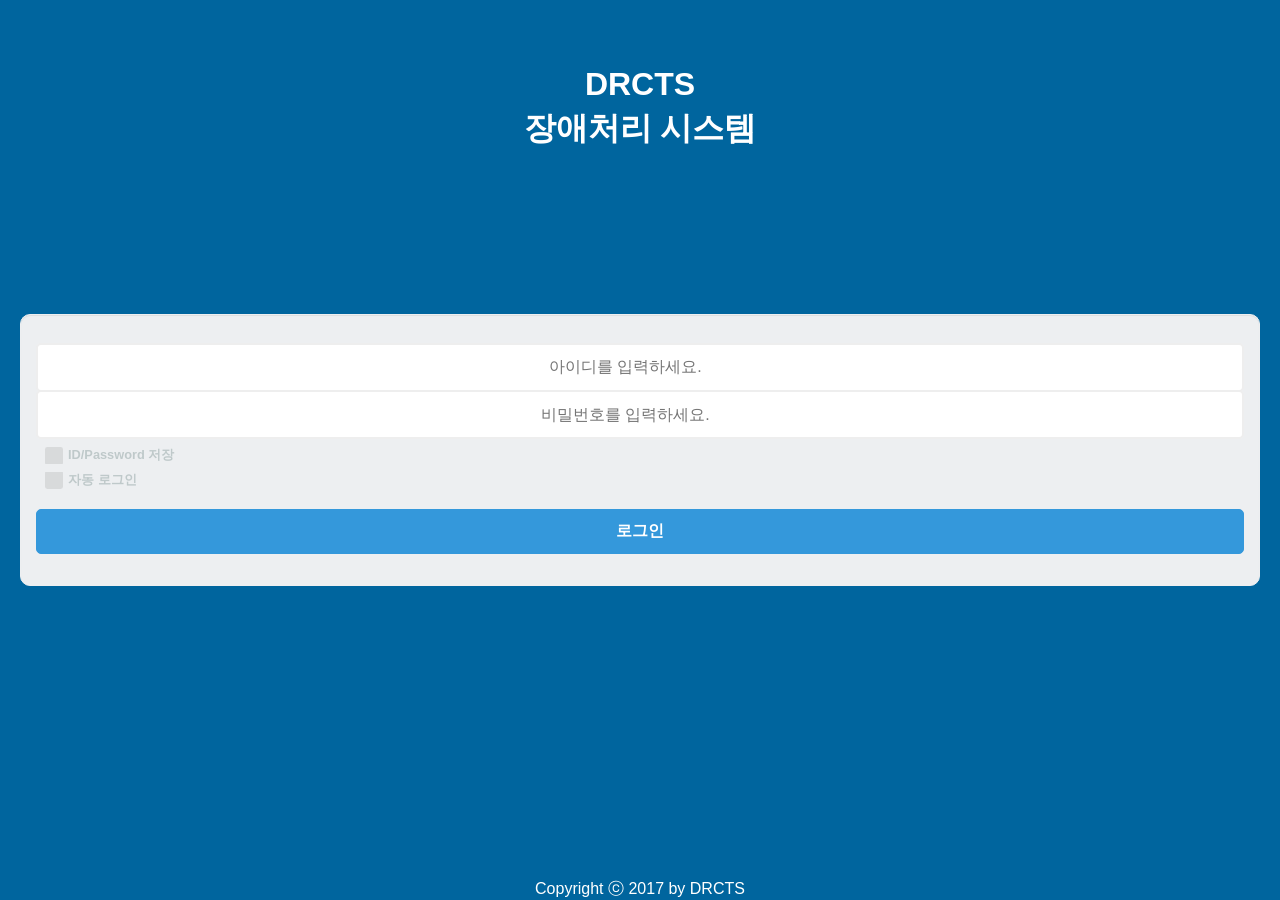
<file: app/src/main/assets/www/index.html>
﻿<!DOCTYPE html>
<html>
<head>
    <meta charset="UTF-8" />
    <meta name="viewport" content="width=device-width, initial-scale=1, maximum-scale=1, user-scalable=no">
    <meta name="apple-mobile-web-app-capable" content="yes"/>
    <meta name="apple-mobile-web-app-status-bar-style" content="black"/>

    <link rel="stylesheet" type="text/css" href="css/jquery.mobile.flatui.css" />
    <!--<link rel="stylesheet" type="text/css" href="css/jquery.mobile-1.4.5.css" />-->
    <link rel="stylesheet" type="text/css" href="css/main.css" />
    <link rel="stylesheet" type="text/css" href="css/page.css" />
    <link rel="stylesheet" type="text/css" href="css/mobipick.css" />
    <link rel="stylesheet" type="text/css" href="css/jquery.toast.min.css" />
    <style type="text/css">
        #btnGrp{
			position: absolute;
			width: 90%;
			text-align: -webkit-center;
			top: 50%;
			transform: translateY(-50%);
        }
        #btnGrp>a{
            width: 200px;
        }
    </style>

    <script type="text/javascript" src="cordova.js" charset="utf-8" ></script>
    <script type="text/javascript" src="js/jquery.js"></script>
<!--    <script type="text/javascript" src="js/jquery-3.5.1.js"></script>-->
<!--    <script type="text/javascript" src="js/jquery-2.x-git.js"></script>-->
    <script type="text/javascript" src="js/cmm/common.js"></script>
    <script type="text/javascript" src="js/cmm/util.js"></script>
    <script type="text/javascript" src="js/jquery.mobile.js"></script>
<!--    <script type="text/javascript" src="js/jquery.mobile-1.4.5.js"></script>-->

    <script type="text/javascript" src="js/xdate.js"></script>
    <script type="text/javascript" src="js/xdate.i18n.js"></script>
    <script type="text/javascript" src="js/mobipick.js"></script>
    <script type="text/javascript" src="js/clipboard.min.js"></script>
    <script type="text/javascript" src="js/jquery.toast.min.js"></script>

    <script type="text/javascript" src="js/page/Login.js"></script>
    <script type="text/javascript" src="js/page/Main.js"></script>
    <script type="text/javascript" src="js/page/NotDoneList.js"></script>
    <script type="text/javascript" src="js/page/DoneList.js"></script>
    <script type="text/javascript" src="js/page/ReqCtnt.js"></script>
    <script type="text/javascript" src="js/page/Setting.js"></script>
    <script type="text/javascript" src="js/page/ProcReg.js"></script>
    <script type="text/javascript" src="js/page/Visit.js"></script>
    <script type="text/javascript" src="js/page/ReqMat.js"></script>
    <script type="text/javascript" src="js/page/UseMat.js"></script>
    <script type="text/javascript" src="js/page/RefPhoto.js"></script>
    <script type="text/javascript" src="js/page/RclDev.js"></script>
    <script type="text/javascript" src="js/page/CfmSign.js"></script>
    <script type="text/javascript" src="js/page/AsstMain.js"></script>
    <script type="text/javascript" src="js/page/AsstGJList.js"></script>
    <script type="text/javascript" src="js/page/AsstInfo.js"></script>
    <script type="text/javascript" src="js/page/AsstReg.js"></script>
    <script type="text/javascript" src="js/page/AsstGJSign.js"></script>
    <script type="text/javascript" src="js/page/AsstInfo_P.js"></script>
    <script type="text/javascript" src="js/page/AsstReg_P.js"></script>

    <script type="text/javascript" src="js/cmm/ws.js"></script>

    <title>DRCTS CSMS 모바일 앱</title>
</head>
<body class="theme">
<div id="Ready" data-role="page">
</div>

<!-- 로그인 페이지 -->
<div id="Login" data-role="page" >
    <div class="ui-login-title" style="padding-top:30px;">DRCTS<br>장애처리 시스템</div>
    <div class="ui-login-loginbox" data-corners="true" >
        <input id="txUserId" type="text" placeholder="아이디를 입력하세요." value="" data-clear-btn="true" data-corners="true">
        <input id="txUserPW" type="password" placeholder="비밀번호를 입력하세요." value="" data-clear-btn="true" data-corners="true">
        <label class="ui-btn" data-iconpos="left">ID/Password 저장<input id="cbSaveInfo" type="checkbox"></label>
        <label class="ui-btn" data-iconpos="left">자동 로그인<input id="cbAutoLogin" type="checkbox"></label>
        <button id="btLogin" data-corners="true">로그인</button>
    </div>
    <div class="ui-copyright">Copyright ⓒ 2017 by DRCTS</div>
</div>



<!-- 메인 페이지 -->
<div id="Main" data-role="page" >
    <div class="ui-main-title">장애처리 시스템</div>

    <div data-role="content" id="btnGrp">
        <a href="#" onclick="goNotDone();" data-role="button" > 미처리현황</a>
        <a href="#" onclick="goDone();" data-role="button"> 처리완료현황</a>
        <a href="#" onclick="goAsst();" data-role="button"> 자산실사</a>
    </div>

    <div class="ui-copyright">Copyright ⓒ 2017 by DRCTS</div>
</div>





</body>
</html>
</file>
<file: app/src/main/assets/www/css/main.css>
/* 컬러값 */
.ui-bar-a,
.ui-bar-inherit{
  background:#033f67;
  border-color:#033f67;
  color:#fff;
  font-weight:bold
}
.ui-overlay-a,
.ui-page-theme-a {
  background: #f9f9f9; /* white */
  border-color: #bbb; /* gray */
  color: #333; /* black */
}
.ui-overlay-a {
  background:black;
}
.ui-body-a,
.ui-body-inherit {
  background: #fff;
  border-color: #3498db;
  color: #333;
}
.ui-body-a {
  border-width: 1px;
  border-style: solid;
}
#Ready {
  background-color: #00659E;
}
#Login {
  background-color: #00659E; /* #3498DB */
  position: relative;
}
.ui-page-theme-a a,
.ui-bar-a a,
.ui-body-a a,
.ui-group-theme-a a {
  color: #5dade2; /* right blue */
  font-weight: bold;
}
.ui-page-theme-a a:visited,
.ui-bar-a a:visited,
.ui-body-a a:visited,
.ui-group-theme-a a:visited,
.ui-page-theme-a a:hover,
.ui-bar-a a:hover,
.ui-body-a a:hover,
.ui-group-theme-a a:hover,
.ui-page-theme-a a:active,
.ui-bar-a a:active,
.ui-body-a a:active,
.ui-group-theme-a a:active {
    color: #5dade2;
}
.ui-page-theme-a .ui-btn,
.ui-bar-a .ui-btn,
.ui-body-a .ui-btn,
.ui-group-theme-a .ui-btn,
.ui-btn.ui-btn-a,
.ui-page-theme-a .ui-btn:visited,
.ui-bar-a .ui-btn:visited,
.ui-body-a .ui-btn:visited,
.ui-group-theme-a .ui-btn:visited,
.ui-btn.ui-btn-a:visited {
    background: #3498db;
    border-color: #3498db;
    color: #fff;
}
.ui-page-theme-a .ui-btn:hover,
.ui-bar-a .ui-btn:hover,
.ui-body-a .ui-btn:hover,
.ui-group-theme-a .ui-btn:hover,
.ui-btn.ui-btn-a:hover {
    background: #5dade2;
    border-color: #5dade2;
    color: #fff;
}
.ui-page-theme-a .ui-btn:active,
.ui-bar-a .ui-btn:active,
.ui-body-a .ui-btn:active,
.ui-group-theme-a .ui-btn:active,
.ui-btn.ui-btn-a:active {
    background: #5dade2;
    border-color: #5dade2;
    color: #fff;
}
.ui-page-theme-a .ui-btn.ui-btn-active,
.ui-bar-a .ui-btn.ui-btn-active,
.ui-body-a .ui-btn.ui-btn-active,
.ui-group-theme-a .ui-btn.ui-btn-active,
.ui-btn.ui-btn-a.ui-btn-active,
.ui-page-theme-a .ui-flipswitch-active,
.ui-bar-a .ui-flipswitch-active,
.ui-body-a .ui-flipswitch-active,
.ui-group-theme-a .ui-flipswitch-active,
.ui-flipswitch.ui-bar-a.ui-flipswitch-active,
.ui-slider-track.ui-body-a .ui-btn-active {
    background-color: #5dade2;
    border-color: #5dade2;
    color: #fff;
}





.ui-checkbox > .ui-btn{
    color: #BFC9CA;
    background:transparent;
    border: none;
    padding-bottom: 0;
    padding-top: 0;
    font-size:0.8em;
}
.ui-checkbox > .ui-btn:hover,
.ui-checkbox > .ui-btn.ui-btn-active {
    color: #3498DB;
    background:transparent;
}
.ui-checkbox-on:after,
.ui-btn.ui-checkbox-on.ui-btn-a:after {
    border-color: #3498db;
    color: #fff;
}
.ui-radio-on:after,
.ui-btn.ui-radio-on.ui-btn-a:after {
    background-color: #3498db;
    color: #fff;
}

::-webkit-input-placeholder,
::-moz-placeholder {
    color:    gray;
}

/* 헤더 바 */
.ui-header > .ui-btn {
  background: transparent;
  border:0;
  height: 18px;
  top:0;
}
.ui-header > .ui-btn:hover {
  background: transparent;
}
.ui-header > .ui-btn-icon-left:after {
  background-color: #246b9a;
}
/* 헤더 바 : 수정버튼들 */
.ui-header > .ui-bt-bar.ui-btn {
  height: 24px;
  line-height:24px;
}
.ui-header > .ui-bt-bar.ui-btn:hover {
  background: #00659E;
}

/* 푸터 바*/
.ui-footer > .ui-navbar .ui-btn {
  background:#033f67;
  border-color: #033f67;
}
.ui-footer > .ui-navbar .ui-btn:hover,
.ui-footer > .ui-navbar .ui-btn.ui-btn-active {
  background:#00659e;
  border-color: #00659e;
}

.ui-footer {
    text-align: center;
    color: #747474;
    height: 47px;
}
.ui-footer-copyright {
  width:100%;
  font-weight: normal;
  position: relative;
  top: 50%;
  transform: translateY(-50%);
}
.ui-checkbox > input {
  display:none;
}




/* AutoLogin  버튼 */
.ui-flipswitch.ui-shadow-inset.ui-bar-inherit {
  background:#3498DB;
  border-color:#3498DB;
}

/* 팝업 */
.ui-popup-container {
  width:80%;
}
.ui-popup-content {
  padding:0.5em;
}
.ui-popup > .ui-listview {
  padding:.5em;
}
.ui-popup > .ui-controlgroup > legend,
.ui-popup > .ui-controlgroup > .ui-controlgroup-label > legend,
.ui-popup-content legend,
.ui-popup > .ui-listview > legend {
  color:white;
  margin: 0.5em 0;
  font-size: 1.2em;
  font-weight: bold;
}
.ui-popup-content > .ui-controlgroup > legend {
  margin: 0 0;
}
.ui-popup > .ui-listview > .ui-btn {
  border:0;
}
.ui-popup > .ui-controlgroup > .ui-controlgroup-label{
  padding:0 1em;
}
.ui-popup,
.ui-popup-container > .ui-popup.ui-body-inherit,
.ui-popup > .ui-listview > li > .ui-btn {
  background-color: #3498DB;
}

.ui-popup > .ui-listview > li,
.ui-popup > .ui-controlgroup > .ui-radio,
.ui-popup > .ui-popup-content > .ui-controlgroup > .ui-radio {
  border-bottom:1px solid #B4D2E3;
}
.ui-popup > .ui-controlgroup > .ui-controlgroup-controls > .ui-radio {
  border-bottom:1px solid white;
}


/*테이블*/
table{
    border-spacing:0px;
    width: 100%;
}
thead th {
    background-color: #cce6ff;
    text-align: center;
    border: 1px solid #eee !important;
}
tbody tr {
    border-bottom: 1px solid #003366 !important;
}

tbody td {
    border: 1px solid #eee !important;
}

/* 버튼 사이즈 */
#safetyNewEmployee,
#employeeCompany,
#employeeGroup {
  height: 21px;
}
/* Footer 네비게이션 아이콘 */
.ui-navbar li .ui-btn {
  font-size: 10px;
  padding-top:33px;
}
.ui-icon-home:after,
.ui-icon-employee:after,
.ui-icon-attendance:after,
.ui-icon-photo:after,
.ui-icon-safety:after,
.ui-icon-setting:after {
    width: 28px;
    height: 28px;
    margin-left: -14px;
}

.ui-icon-home:after       { background-image: url(../img/icon-tab-1.png); background-size:contain; background-color: transparent; }
.ui-icon-employee:after   { background-image: url(../img/icon-notice-new.png); background-size:contain; background-color: transparent; }
.ui-icon-attendance:after { background-image: url(../img/icon-main-menu-6.png); background-size:contain; background-color: transparent; }
.ui-icon-photo:after      { background-image: url(../img/icon-main-menu-3.png); background-size:contain; background-color: transparent; }
.ui-icon-safety:after     { background-image: url(../img/icon-tab-4.png); background-size:contain; background-color: transparent; }
.ui-icon-setting:after    { background-image: url(../img/icon-main-menu-0.png); background-size:contain; background-color: transparent; }

/* 입력창과 검색버튼 영역 */
.search-group{
  width:100%;
  margin-bottom:1em;
  border: 1px solid #eee !important;
  text-align: center;
  display: table;
}
.search-group:hover {
  border: 1px solid #3498DB !important;
}
.search-group > .ui-input-text,
.search-group > .ui-btn {
  display: table-cell;
  vertical-align: middle;
}
.search-group > .ui-input-text {
  border: 0 !important;
}
.search-group > .ui-btn {
  padding-top: 0.5em;
  padding-bottom: 0.5em;
}



/* 사진 */
IMG[src=''],
IMG:not([src]) {
  opacity:0;
}
.thumbnail {
    min-height: 180px;
    padding:4px;
    margin-bottom: 20px;
    border: 1px solid #DDD; /* gray */
    border-radius: 4px;
    background-color: white; /* white */
    text-align: center;
    overflow: hidden;
}
.ui-icon-thumbnail {
    background:url(../img/icon-photo.png) no-repeat;
    background-size: 60px 50px;
    background-position:center center;
}
.thumbnail > img {
    display:block;
    width: 100%;
    min-height: 180px;
    max-height: 300px;
    vertical-align: middle;
    margin-left: auto;
    margin-right: auto;
}
.thumbnail-fix > img {
    width:auto;
    height: 180px;
    background-size: contain;
}


/* 입력박스와 같이 존재하는 영역 (등록자, 등록일자 등) */
.ui-label {
  display: table;
  margin-bottom: 1px;
  width: 100%;
}
.ui-label > .ui-label-title,
.ui-label > .ui-input-text,
.ui-label > .ui-btn {
  display: table-cell;
}
.ui-label > .ui-label-title {
  width: 100px;
  vertical-align: middle;
  text-align: left;
}
.ui-label-title {
  color: #959595;
}
.ui-label > .ui-label-title {
  height:100%;
}
.ui-label > .ui-input-text {
  margin-top:0;
  margin-bottom:0;
}


.ui-listview > .ui-li-static {
	padding: 0px 7px 0px 7px ;
}







.ui-page-theme-e a,
.ui-bar-e a,
.ui-body-e a,
.ui-group-theme-e a {
  color: #ffddcc; /* right blue */
  font-weight: bold;
}
.ui-page-theme-e a:visited,
.ui-bar-e a:visited,
.ui-body-e a:visited,
.ui-group-theme-e a:visited,
.ui-page-theme-e a:hover,
.ui-bar-e a:hover,
.ui-body-e a:hover,
.ui-group-theme-e a:hover,
.ui-page-theme-e a:active,
.ui-bar-e a:active,
.ui-body-e a:active,
.ui-group-theme-e a:active {
    color: #ffddcc;
}
.ui-page-theme-e .ui-btn,
.ui-bar-e .ui-btn,
.ui-body-e .ui-btn,
.ui-group-theme-e .ui-btn,
.ui-btn.ui-btn-e,
.ui-page-theme-e .ui-btn:visited,
.ui-bar-e .ui-btn:visited,
.ui-body-e .ui-btn:visited,
.ui-group-theme-e .ui-btn:visited,
.ui-btn.ui-btn-e:visited {
    background: #3498db;
    border-color: #3498db;
    color: #fff;
}
.ui-page-theme-e .ui-btn:hover,
.ui-bar-e .ui-btn:hover,
.ui-body-e .ui-btn:hover,
.ui-group-theme-e .ui-btn:hover,
.ui-btn.ui-btn-e:hover {
    background: #ffddcc;
    border-color: #ffddcc;
    color: #fff;
}
.ui-page-theme-e .ui-btn:active,
.ui-bar-e .ui-btn:active,
.ui-body-e .ui-btn:active,
.ui-group-theme-e .ui-btn:active,
.ui-btn.ui-btn-e:active {
    background: #ffddcc;
    border-color: #ffddcc;
    color: #fff;
}
.ui-page-theme-e .ui-btn.ui-btn-ective,
.ui-bar-e .ui-btn.ui-btn-ective,
.ui-body-e .ui-btn.ui-btn-ective,
.ui-group-theme-e .ui-btn.ui-btn-ective,
.ui-btn.ui-btn-e.ui-btn-ective,
.ui-page-theme-e .ui-flipswitch-ective,
.ui-bar-e .ui-flipswitch-ective,
.ui-body-e .ui-flipswitch-ective,
.ui-group-theme-e .ui-flipswitch-ective,
.ui-flipswitch.ui-bar-e.ui-flipswitch-ective,
.ui-slider-track.ui-body-e .ui-btn-ective {
    background-color: #ffddcc;
    border-color: #ffddcc;
    color: #fff;
}
</file>
<file: app/src/main/assets/www/css/page.css>
/* 로그인 페이지 ---------------------------------------------------------------------------*/
.ui-login-title {
  font-size:2em;
  color:white;
  font-weight:bold;
  text-align:center;
  height:44px;
  line-height:44px;
  margin:1em;
}
.ui-login-loginbox {
  position: absolute;
  top: 0;
  bottom: 0;
  left: 0;
  right: 0;
  height:220px;
  margin:auto 20px;
  padding: 30px 15px 20px;
  background-color: #EDEFF1;
  border: 1px solid #EDEFF1;
  border-radius: 10px;
  box-shadow: 0px 1px 1px rgba(0, 0, 0, 0.075) inset;
}
.ui-login-loginbox > .ui-input-text:first-child {
  margin-bottom:0;
}

.ui-login-loginbox > .ui-input-text {
  margin-top:-2px;
  padding-top: 5px;
  padding-bottom: 5px;

}

#btLogin {
  margin-top:20px;
}
#txUserId ,
#txUserPW {
  text-align:center;
}

/* 메인 페이지 ---------------------------------------------------------------------------*/
#Main  {
  background: url(../img/bg-main-full.jpg) no-repeat;
  background-size: 100% 100%;
  min-height:100%;
}
.ui-copyright,
.ui-main-title,
.ui-date > .ui-input-text > input {
  text-align:center;
}
.ui-date > .ui-input-text{
  margin:0;
}
.ui-copyright,
.ui-footer-copyright,
.ui-main-title {
  color:white;
}
.ui-date > input {
  color:black;
}
.ui-date {
  margin-top:2px;
}
.ui-date > .ui-input-text {
  border-color:rgba(255,255,255,0.2);
}
.ui-copyright {
  position: absolute;
  width: 100%;
  bottom: 0;
}
.ui-main-title {
  background: -moz-linear-gradient(top,  rgba(255,255,255,0.3) 0%, rgba(255,255,255,0) 50%, rgba(255,255,255,0.3) 100%);
  background: -webkit-gradient(linear, left top, left bottom, color-stop(0%,rgba(255,255,255,0.3)), color-stop(50%,rgba(255,255,255,0)), color-stop(100%,rgba(255,255,255,0.3))); /* Chrome,Safari4+ */
  background: -webkit-linear-gradient(top,  rgba(255,255,255,0.3) 0%,rgba(255,255,255,0) 50%,rgba(255,255,255,0.3) 100%);
  background: linear-gradient(to bottom,  rgba(255,255,255,0.3) 0%,rgba(255,255,255,0) 50%,rgba(255,255,255,0.3) 100%);
  height: 44px;
  line-height:44px;
  border-bottom: 1px solid white;
  font-weight:bold;
  font-size:1.5em;
}
/* 메인 화면에서의 날짜 표시되는 영역 */
.ui-menus {
  position: absolute;
  width: 100%;
  height: 100%;
  top: 0;
  left: 0;
}
/* 메인 화면에서의 버튼 */
.ui-menu-pos1 { position: absolute; left: -19px; top:12px; }
.ui-menu-pos2 { position: absolute; left: 26px; top:90px; }
.ui-menu-pos3 { position: absolute; left: 72px; top:168px; }
.ui-menu-pos4 { position: absolute; left: 26px; top:247px; }
.ui-menu-pos5 { position: absolute; left: 72px; top:324px; }
.ui-menu-row {
    width:100%;
    height: 102px;
    clear: left;
}
.ui-menu-col {
    position: relative;
    width:91px;
    height:100%;
    margin-right:1px;
    float:left;
}

@media all and (min-width:360px) and (max-width:599px) {
  .ui-menu-pos1 { position: absolute; left: -23px; top:13px; }
  .ui-menu-pos2 { position: absolute; left: 29px; top:103px; }
  .ui-menu-pos3 { position: absolute; left: 80px; top:192px; }
  .ui-menu-pos4 { position: absolute; left: 29px; top:281px; }
  .ui-menu-pos5 { position: absolute; left: 80px; top:370px; }
  .ui-menu-row {
      height: 115px;
  }
  .ui-menu-col {
      width:103px;
  }
}
@media all and (min-width:600px) {
  .ui-menu-pos1 { position: absolute; left: -36px; top:21px; }
  .ui-menu-pos2 { position: absolute; left: 47px; top:168px; }
  .ui-menu-pos3 { position: absolute; left: 134px; top:315px; }
  .ui-menu-pos4 { position: absolute; left: 47px; top:462px; }
  .ui-menu-pos5 { position: absolute; left: 134px; top:609px; }
  .ui-menu-row {
      height: 190px;
  }
  .ui-menu-col {
      width:170px;
  }
}

.ui-menu-bg {
  position: absolute;
  top: 0;
  left: 0;
  width:100%;
  height:100%;
  background: url(../img/bg-main-menubutton.png) no-repeat;
  background-size: 100% 100%;
}
.ui-menu-pos2 > .ui-menu-col:first-child:hover,
.ui-menu-pos3 > .ui-menu-col:hover,
.ui-menu-pos4 > .ui-menu-col:hover,
.ui-menu-pos5 > .ui-menu-col:hover {
  background: url(../img/bg-main-menubutton-over.png) no-repeat;
  background-size: 100% 100%;
}

.ui-menu-bt {
    position: absolute;
    top: 20%;
    left: 15%;
    width:70%;
    height :60%;
    padding:0;
    margin:0;
    text-align:center;
    color:white;
    z-index: 10;
}

.ui-menu-bt-icon {
  height : 50%;
  position: relative;
}
.ui-menu-bt-icon > img {
  height : 100%;
  position: relative;
}
.ui-menu-bt-name {
  position: relative;
  left: -20%;
  width: 140%;
  height : 20%;
  margin-top:5%;
  margin-bottom: 3%;
}
.ui-menu-bt-count {
  position: absolute;
  left: 18%;
  width:65%;
  height: 30%;
  background: url(../img/bt-main-menubutton-number.png) no-repeat;
  background-size: contain;
  background-position:center center;
  display: table;
  text-align: center;
}
.ui-menu-bt-name,
.ui-menu-bt-count {
  font-size:0.8em;
}
.ui-menu-bt-count-num {
  display: table-cell;
  vertical-align: middle;
}


.alpha5   { opacity: 0.05; }
.alpha6   { opacity: 0.06; }
.alpha8   { opacity: 0.08; }
.alpha13  { opacity: 0.13; }
.alpha15  { opacity: 0.15; }
.alpha18  { opacity: 0.18; }
.alpha19  { opacity: 0.19; }
.alpha25  { opacity: 0.25; }
.alpha35  { opacity: 0.35; }







/* 메인 페이지 ----------------------------------------------------------*/
#main_div{
    display: table;
    padding:0px 70px 0px 70px;
    width: -webkit-fill-available;
    height: -webkit-fill-available;
}
#sub_div{
    display: table-cell;
    vertical-align: middle;
}



/*미처리목록 페이지 ----------------------------------------------------------*/
#myTable {
    border: 1px solid #3498DB;
    table-layout: fixed;
}
#myTable td{
    white-space: nowrap;
}
.trow td{
    border-top: 1px solid #336699!important;
}

.main_content{
    position: absolute;
    height: -webkit-fill-available;
    width: -webkit-fill-available;
}



.scrolltbody tbody {
    display: block;
    height: 300px;
    overflow: auto;
}
.scrolltbody thead th:nth-of-type(1) { width: 200px; }
.scrolltbody thead th:nth-of-type(2) { width: 130px; }

.scrolltbody tbody td:nth-of-type(1) { width: 200px; }
.scrolltbody tbody td:nth-of-type(2) { width: 100px; }



/*처리현황등록 페이지 ----------------------------------------------------------*/
.ui-label-title{
    width: 80px;
    text-align: center !important;
}
.ui-label > .ui-select {
    margin-top: .1em !important;
    margin-bottom: .1em !important;
    position: relative;
}

.ui-label > fieldset.ui-controlgroup {
    padding: 0;
    margin: .5em 0 0 0;
}


.ui-grid-b > .ui-block-b > .ui-input-search {
    margin: .1em 0 0 0  !important;;
}
.ui-grid-b > .ui-block-b > .ui-select{
    margin-top: .1em  !important;;
    margin-bottom: .1em  !important;;
}
.ui-grid-b > .ui-block-c > input {
    margin: .1em 0 0 0  !important;;
}
.ui-grid-b > .ui-block-c > select {
    margin-top: .1em  !important;;
    margin-bottom: .1em  !important;;
}





/* 확인서명 페이지 ---------------------------------------------------------------------------*/
canvas {
    border: darkgrey;
    border-width: 1px;
    border-style: solid;
}


/* 요청내용 페이지 ---------------------------------------------------------------------------*/
#ReqCtntTab .ui-btn {
    padding: .4em .7em .4em .7em
}

#ReqCtntBelow .ui-btn {
    padding: .4em .7em .4em .7em
}


/* 방문요청 페이지 ---------------------------------------------------------------------------*/
#Visit .ui-input-text{
    margin: .1em 0;
}
#Visit  .ui-block-a > .ui-label-title{
    margin-top: 7px;
}
#Visit  .ui-block-c > .ui-label-title{
    margin-top: 7px;
}
#Visit  .ui-block-d > button{
    margin-top: 7px;
}

/* 자재요청 페이지 ---------------------------------------------------------------------------*/
#ReqMat .ui-input-text{
    margin: .1em 0;
}
#ReqMat  .ui-block-a > .ui-label-title{
    margin-top: 7px;
}
#ReqMat  .ui-block-c > .ui-label-title{
    margin-top: 7px;
}
#ReqMat  .ui-block-d > button{
    margin-top: 7px;
}


/* 사용자재 페이지 ---------------------------------------------------------------------------*/
#UseMat .ui-input-text{
    margin: .1em 0;
}
#UseMat .ui-block-a > .ui-label-title{
    margin-top: 7px;
}
#UseMat .ui-block-c > .ui-label-title{
    margin-top: 7px;
}
#UseMat .ui-block-e {
    text-align:center;
}
#UseMat .ui-block-e > button{
    margin-top: 6px;
}
</file>
<file: app/src/main/assets/www/css/mobipick.css>
.mobipick-main {
  padding: .5em;
  margin-left: auto;
  margin-right: auto;
}
.mobipick-date-formatted {
	min-height:40px; /* clock image is 40 px */
	padding:1em 0 0 40px; /* clock image is 40 px */
	background:url(images/clock.png) 3px no-repeat;
	border-bottom:1px solid #fff;
  font-size: .9em;
  color: white;
  line-height: 1.2em;
}
.mobipick-main ul {
	padding:0;
	margin-left:0;
}
.mobipick-main li {
	list-style:none;
}
/* All buttons */
.mobipick-main a {
	display:inline-block;
	width:100%;
	padding:.5em 0;
	border:0;
	text-decoration:none;
	text-align:center;
	zoom:1;
	*display:inline;
  font-size:1em;
}
.mobipick-main a:hover {
  color:rgba(56, 121, 165, 1);
}
.mobipick-groups>li {
	display:inline-block;
	width:31.3333333%;
	margin:0 1%;
	zoom:1;
	*display:inline;
}
li.mobipick-inline-block {
	display:inline-block;
	zoom:1;
	*display:inline;
}
li.mobipick-hide {
	display:none;
}
.mobipick-groups a {
	font:bold 1.5em Helvetica,Arial,sans-serif;
}
.mobipick-groups input {
	display:block;
	width:98%;
	padding:0;
	margin:0 auto;
	text-align:center;
	background-color:#fff;
	border:1px solid #B3B3B3;
	font:bold 1.8em Helvetica,Arial,sans-serif;
	-webkit-appearance:none;
	-webkit-border-radius:0
}
/* set and cancel buttons */
.mobipick-buttons {
	*display:inline;
}
.mobipick-buttons>li {
	display:inline-block;
	width:48%;
	margin:0 1%;
	zoom:1;
	*display: inline;
}


/* B
-----------------------------------------------------------------------------------------------------------*/
/* Bar: Toolbars, dividers, slider track */
.ui-bar-b,
.ui-page-theme-b .ui-bar-inherit,
html .ui-bar-b .ui-bar-inherit,
html .ui-body-b .ui-bar-inherit,
html body .ui-group-theme-b .ui-bar-inherit {
  background-color: 			#1d1d1d;
  border-color:	 		#1b1b1b;
  color: 					#fff;
  font-weight: bold;
}
.ui-bar-b {
  border-width: 1px;
  border-style: solid;
}
/* Page and overlay */
.ui-overlay-b,
.ui-page-theme-b,
.ui-page-theme-b .ui-panel-wrapper {
  background-color: 			#252525 /*{b-page-background-color}*/;
  border-color:	 		#454545 /*{b-page-border}*/;
  color: 					#fff /*{b-page-color}*/;
}
/* Body: Read-only lists, text inputs, collapsible content */
.ui-body-b,
.ui-page-theme-b .ui-body-inherit,
html .ui-bar-b .ui-body-inherit,
html .ui-body-b .ui-body-inherit,
html body .ui-group-theme-b .ui-body-inherit,
html .ui-panel-page-container-b {
  background-color: 			#EEE;
  border-color:	 		#1d1d1d /*{b-body-border}*/;
  color: 					#fff /*{b-body-color}*/;
}
.ui-body-b {
  border-width: 1px;
  border-style: solid;
}
/* Button up */
.ui-page-theme-b .ui-btn,
html .ui-bar-b .ui-btn,
html .ui-body-b .ui-btn,
html body .ui-group-theme-b .ui-btn,
html head + body .ui-btn.ui-btn-b,
/* Button visited */
.ui-page-theme-b .ui-btn:visited,
html .ui-bar-b .ui-btn:visited,
html .ui-body-b .ui-btn:visited,
html body .ui-group-theme-b .ui-btn:visited,
html head + body .ui-btn.ui-btn-b:visited {
  background-color: 			#333 /*{b-bup-background-color}*/;
  border-color:	 		#1f1f1f /*{b-bup-border}*/;
  color: 					#fff /*{b-bup-color}*/;
  text-shadow: 0 /*{b-bup-shadow-x}*/ 1px /*{b-bup-shadow-y}*/ 0 /*{b-bup-shadow-radius}*/ #111 /*{b-bup-shadow-color}*/;
}
/* Button hover */
.ui-page-theme-b .ui-btn:hover,
html .ui-bar-b .ui-btn:hover,
html .ui-body-b .ui-btn:hover,
html body .ui-group-theme-b .ui-btn:hover,
html head + body .ui-btn.ui-btn-b:hover {
  background-color: 			#373737 /*{b-bhover-background-color}*/;
  border-color:	 		#1f1f1f /*{b-bhover-border}*/;
  color: 					#fff /*{b-bhover-color}*/;
  text-shadow: 0 /*{b-bhover-shadow-x}*/ 1px /*{b-bhover-shadow-y}*/ 0 /*{b-bhover-shadow-radius}*/ #111 /*{b-bhover-shadow-color}*/;
}
/* Button down */
.ui-page-theme-b .ui-btn:active,
html .ui-bar-b .ui-btn:active,
html .ui-body-b .ui-btn:active,
html body .ui-group-theme-b .ui-btn:active,
html head + body .ui-btn.ui-btn-b:active {
  background-color: 			#404040 /*{b-bdown-background-color}*/;
  border-color:	 		#1f1f1f /*{b-bdown-border}*/;
  color: 					#fff /*{b-bdown-color}*/;
  text-shadow: 0 /*{b-bdown-shadow-x}*/ 1px /*{b-bdown-shadow-y}*/ 0 /*{b-bdown-shadow-radius}*/ #111 /*{b-bdown-shadow-color}*/;
}
/* Active button */
.ui-page-theme-b .ui-btn.ui-btn-active,
html .ui-bar-b .ui-btn.ui-btn-active,
html .ui-body-b .ui-btn.ui-btn-active,
html body .ui-group-theme-b .ui-btn.ui-btn-active,
html head + body .ui-btn.ui-btn-b.ui-btn-active,
/* Active checkbox icon */
.ui-page-theme-b .ui-checkbox-on:after,
html .ui-bar-b .ui-checkbox-on:after,
html .ui-body-b .ui-checkbox-on:after,
html body .ui-group-theme-b .ui-checkbox-on:after,
.ui-btn.ui-checkbox-on.ui-btn-b:after,
/* Active flipswitch background */
.ui-page-theme-b .ui-flipswitch-active,
html .ui-bar-b .ui-flipswitch-active,
html .ui-body-b .ui-flipswitch-active,
html body .ui-group-theme-b .ui-flipswitch-active,
html body .ui-flipswitch.ui-bar-b.ui-flipswitch-active,
/* Active slider track */
.ui-page-theme-b .ui-slider-track .ui-btn-active,
html .ui-bar-b .ui-slider-track .ui-btn-active,
html .ui-body-b .ui-slider-track .ui-btn-active,
html body .ui-group-theme-b .ui-slider-track .ui-btn-active,
html body div.ui-slider-track.ui-body-b .ui-btn-active {
  background-color: 		#22aadd /*{b-active-background-color}*/;
  border-color:	 		#22aadd /*{b-active-border}*/;
  color: 					#fff /*{b-active-color}*/;
  text-shadow: 0 /*{b-active-shadow-x}*/ 1px /*{b-active-shadow-y}*/ 0 /*{b-active-shadow-radius}*/ #0088bb /*{b-active-shadow-color}*/;
}
/* Active radio button icon */
.ui-page-theme-b .ui-radio-on:after,
html .ui-bar-b .ui-radio-on:after,
html .ui-body-b .ui-radio-on:after,
html body .ui-group-theme-b .ui-radio-on:after,
.ui-btn.ui-radio-on.ui-btn-b:after {
  border-color:			#22aadd /*{b-active-background-color}*/;
}
/* Focus */
.ui-page-theme-b .ui-btn:focus,
html .ui-bar-b .ui-btn:focus,
html .ui-body-b .ui-btn:focus,
html body .ui-group-theme-b .ui-btn:focus,
html head + body .ui-btn.ui-btn-b:focus,
/* Focus buttons and text inputs with div wrap */
.ui-page-theme-b .ui-focus,
html .ui-bar-b .ui-focus,
html .ui-body-b .ui-focus,
html body .ui-group-theme-b .ui-focus,
html head + body .ui-btn-b.ui-focus,
html head + body .ui-body-b.ui-focus {
  -webkit-box-shadow: 0 0 12px 	#22aadd /*{b-active-background-color}*/;
  -moz-box-shadow: 0 0 12px 		#22aadd /*{b-active-background-color}*/;
  box-shadow: 0 0 12px 			#22aadd /*{b-active-background-color}*/;
}
</file>
